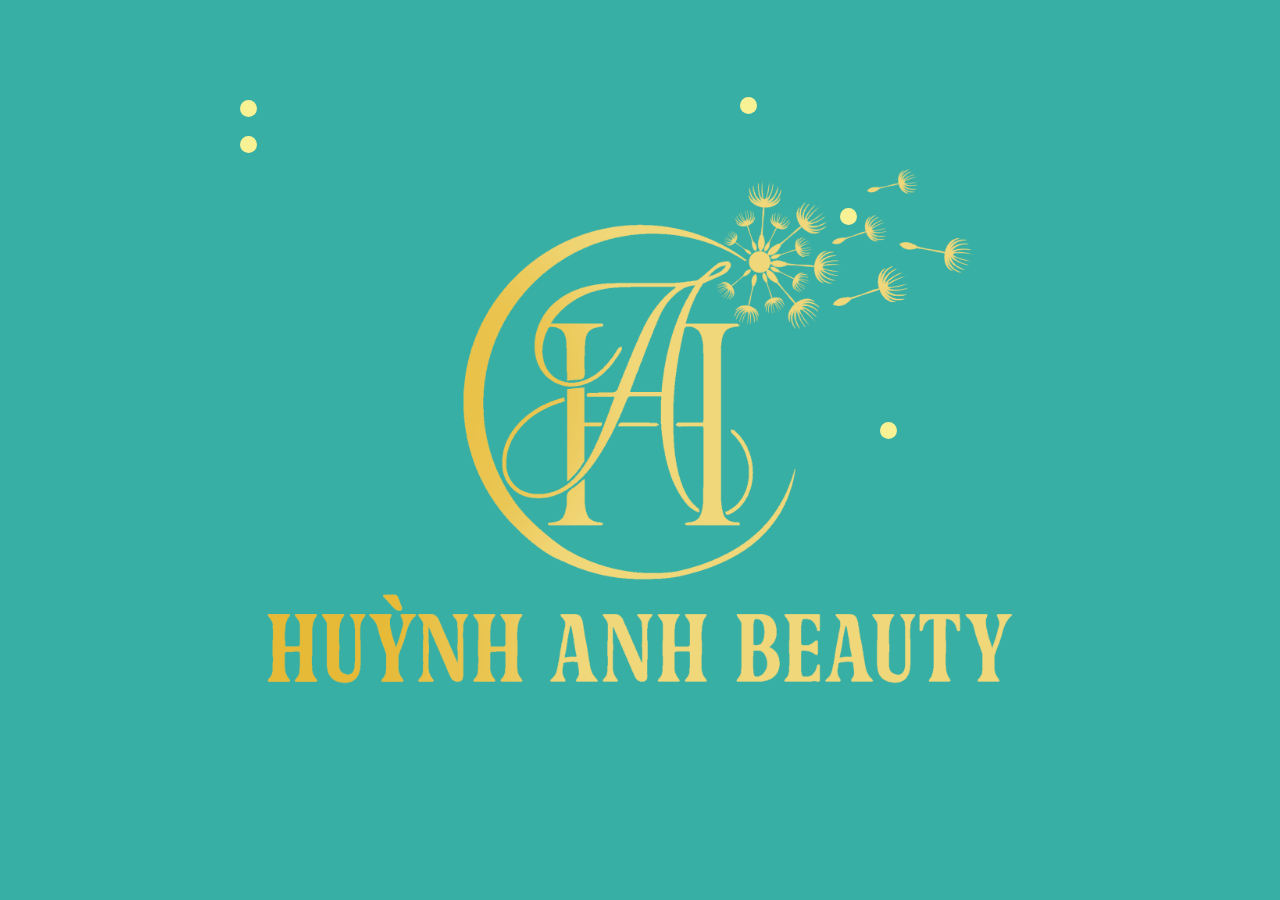
<file: index.html>
<!DOCTYPE html>
<html lang="en">
<head>
    <meta charset="UTF-8">
    <meta name="viewport" content="width=device-width, initial-scale=1.0">
    <title>Welcome to Huỳnh Anh Beauty</title>
    <link rel="icon" href="pictures/HA.ico" type="image/x-icon">
    <link rel="stylesheet" href="st-dand.css">
</head>


<body>
    <header>
        <div class="f-con">
            <div class="dandelion">
                <div class="seed"></div>
                <div class="seed"></div>
                <div class="seed"></div>
                <div class="seed"></div>
                <div class="seed"></div>
                <div class="seed"></div>
                <div class="seed"></div>
                <div class="seed"></div>
                <div class="seed"></div>
                <!-- Add more seeds as needed -->
            </div>

            <div class="tracker-og-hidden"></div>      <!---front page logo-->
            <section class="showcase overflow-hidden">
                <a href="./home.html" class="og-logo">
                    <img id="myImage" src="pictures/gold-logo.PNG" alt="Image" class="delayed-appear">
                </a>
            </section> 

                <script src="script.js"></script>
        </div>
    </header>
</body>

</html>
</file>
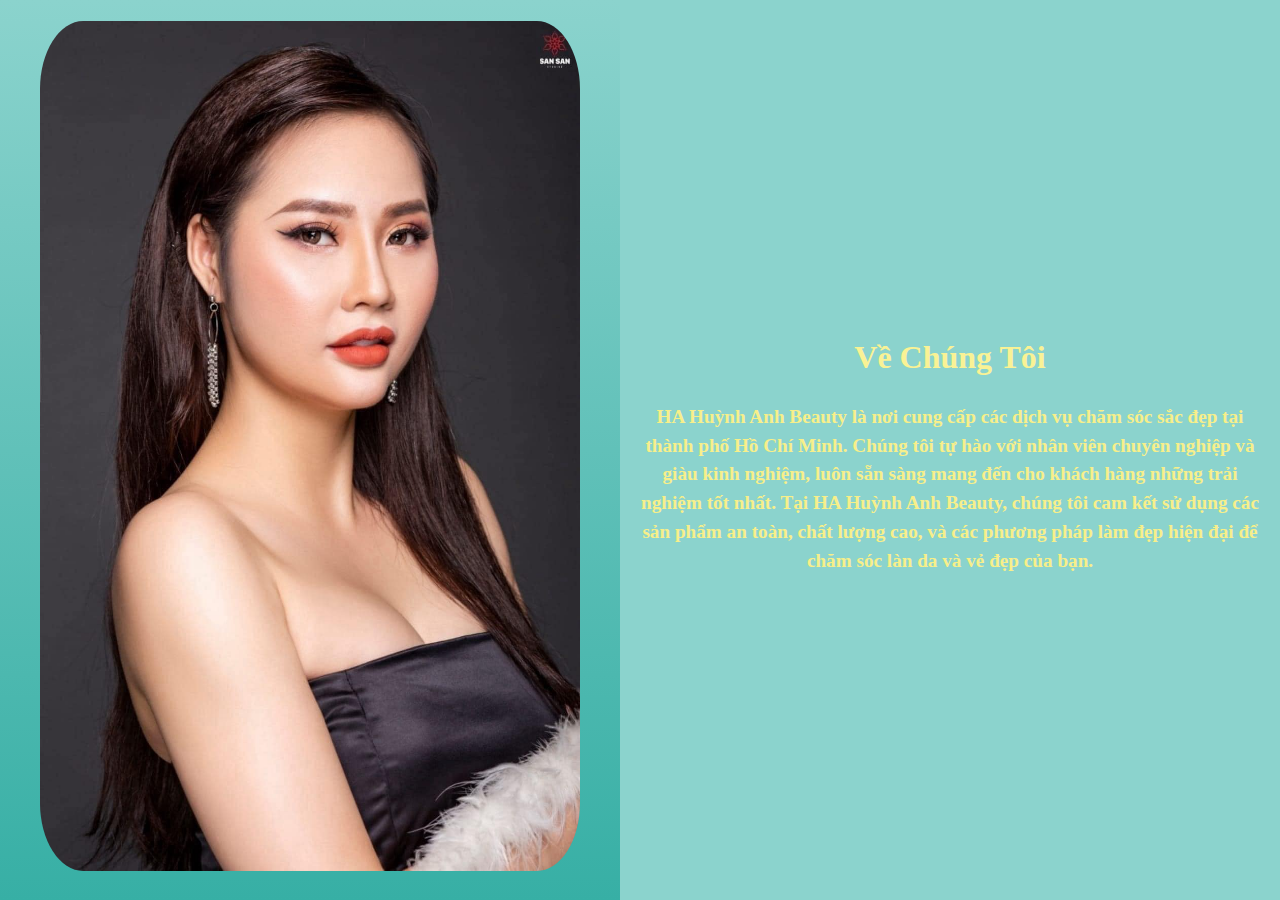
<file: about-me.html>
<!DOCTYPE html>
<html lang="en">
<head>
    <meta charset="UTF-8">
    <meta name="viewport" content="width=device-width, initial-scale=1.0">
    <title>Về Chúng Tôi</title>
    <style>
        body {
        background-color: #8BD3CD;
        margin: 0;
        padding: 0;
        color: #333;
        line-height: 1.6;
        font-family: 'URW Chancery L', cursive;
        overflow-x: hidden; 
        }
        .cont {
            display: flex;
            flex-direction: row;
            height: 100vh; /* Full height */
            
        }

        /* Left Side: Image Section */
        .image-section {
            flex: 1; /* Take up half of the container */
            display: flex;
            justify-content: center;
            align-items: center;
            background-color: #37AFA5; /* Light background for contrast */
            background: linear-gradient(to top, #37AFA5, #8BD3CD); 
        }

        .image-section img {             /*Pfp adjustments*/
            width: 540px;
            height: 850px;
            border-radius: 8%;
        }
        .text-section {
            flex: 1;                     /* Take up the other half of the container */
            padding: 20px;
            display: flex;
            flex-direction: column;
            justify-content: center;
            background-color: #8BD3CD; /* teal background */
        }

        .text-section h2 {
            margin-bottom: 20px;
            font-size: 2em;
            color: #F9F295;
            font-weight: bold;
        }

        .text-section p{
            font-size: 1.2em;
            line-height: 1.5;
            color: #F7EF8A;
            font-family: Georgia, serif;
            font-weight: bold;

        }
        @media (max-width: 768px) {
            .container {
                flex-direction: column;
                    background: linear-gradient(to top, #37AFA5, #8BD3CD); 
            }

            .image-section, .text-section {
                flex: none;
                width: 100%;
            }
        }   
    </style>
</head>
<body>
    <div class="cont">
        <!--left side = image-->
        <div class="image-section">
            <a href="home.html">        <!---Click on picture to go back to home screen-->
                <img class="profile" src="./pictures/profile.JPG" alt="HA profile">
            </a>
        </div>  
        <!--right side = about me info-->
        <div class="text-section">
            <center>
                <h2 class="h_about" style="font-family: Snell Roundhand, cursive; font-weight: bold;">Về Chúng Tôi</h2>
                <p>
                    HA Huỳnh Anh Beauty là nơi cung cấp các dịch vụ chăm sóc sắc đẹp tại thành phố Hồ Chí Minh. 
                    Chúng tôi tự hào với nhân viên chuyên nghiệp và giàu kinh nghiệm, luôn sẵn sàng mang đến cho khách hàng những trải nghiệm tốt nhất. 
                    Tại HA Huỳnh Anh Beauty, chúng tôi cam kết sử dụng các sản phẩm an toàn, chất lượng cao, và các phương pháp làm đẹp hiện đại để chăm sóc làn da và vẻ đẹp của bạn.
                </p>
            </center>
        </div> 
    </div>   
</body>
</html>


<!---<!DOCTYPE html>
<html lang="vi">
<head>
    <meta charset="UTF-8">
    <meta name="viewport" content="width=device-width, initial-scale=1.0">
    <link rel="stylesheet" href="style.css">
    <title>Tin Tức</title>
</head>
<body>

<select name="" id="nw-trans">  Translation dropdown
    <option value="vi">VI</option>
    <option value="en">Eng</option>
</select>   

<center>
<h1 class="n-styles" style="font-size: 40px; color: #F7EF8A; font-family: Snell Roundhand, cursive;">Tin Tức</h1>
    <p class="n-par" style="font-size: 20px; color: #F7EF8A; font-family: URW Chancery L, cursive;">
        "Put News Here"
    </p>
    <br>
    <a class="n-home" href="index.html">Home</a>
    <a class="n-prev" href="customer.html">Previous</a>
    <a class="n-next" href="video.html">Next</a>
</center>

<script src="main.js"></script>

</body>
</html>
-->
</file>
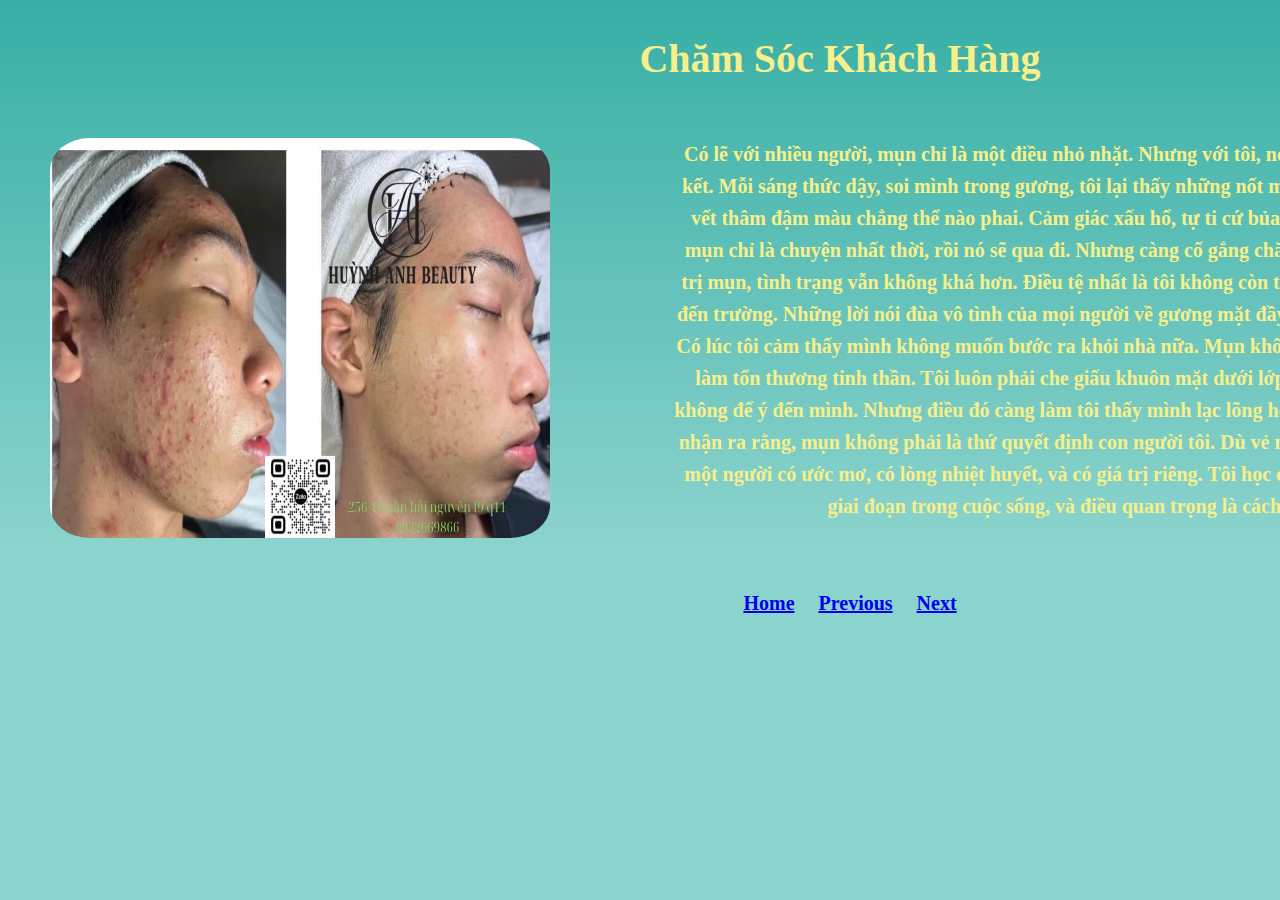
<file: customer.html>
<!DOCTYPE html>
<html lang="vi">
<head>
  <meta charset="UTF-8">
  <meta name="viewport" content="width=device-width, initial-scale=1.0">
  <link rel="icon" href="pictures/HA.ico" type="image/x-icon">
  <link rel="stylesheet" href="style.css">
  <title>Chăm Sóc Khách Hàng</title>

</head>
  <style>
    #c-body {                 /* Take this out when we have content*/
      background: #8BD3CD; 

  }
  </style>

<body id="c-body">
  <header>
    <center>
      <div class="c-page">
        <h1 class="c-style">Chăm Sóc Khách Hàng</h1>
        
        <img class="cust" src="./pictures/customer.JPG" alt="">

        <p class="c-par">
          Có lẽ với nhiều người, mụn chỉ là một điều nhỏ nhặt. 
          Nhưng với tôi, nó như là một cơn ác mộng không hồi kết. 
          Mỗi sáng thức dậy, soi mình trong gương, tôi lại thấy những nốt mụn đỏ sưng tấy xuất hiện, rồi những vết thâm đậm màu chẳng thể nào phai. 
          Cảm giác xấu hổ, tự ti cứ bủa vây lấy tôi mỗi ngày.    

          Tôi từng nghĩ mụn chỉ là chuyện nhất thời, rồi nó sẽ qua đi. 
          Nhưng càng cố gắng chăm sóc da, càng dùng nhiều loại kem trị mụn, tình trạng vẫn không khá hơn. 
          Điều tệ nhất là tôi không còn tự tin để gặp gỡ bạn bè, hay thậm chí đến trường. 
          Những lời nói đùa vô tình của mọi người về gương mặt đầy mụn của tôi khiến lòng tôi đau đớn. 
          Có lúc tôi cảm thấy mình không muốn bước ra khỏi nhà nữa.

          Mụn không chỉ làm tổn thương da tôi, mà còn làm tổn thương tinh thần. 
          Tôi luôn phải che giấu khuôn mặt dưới lớp khẩu trang, hy vọng mọi người sẽ không để ý đến mình. 
          Nhưng điều đó càng làm tôi thấy mình lạc lõng hơn giữa đám đông.

          Tuy nhiên, tôi dần nhận ra rằng, mụn không phải là thứ quyết định con người tôi. 
          Dù vẻ ngoài có thế nào, tôi vẫn là chính tôi - một người có ước mơ, có lòng nhiệt huyết, và có giá trị riêng. 
          Tôi học cách chấp nhận rằng mụn chỉ là một giai đoạn trong cuộc sống, và điều quan trọng là cách tôi đối diện với nó.
        </p>
      </div>  

      <br>
    </center>

      <div class="cust-foot">
        <a class="c-home" href="home.html">Home</a>
        <a class="c-prev" href="review.html">Previous</a>
        <a class="c-next" href="video.html">Next</a>
      </div>
  </header>

</body>
</html>


<!---
<select name="" id="cust-trans"> Translation dropdown
  <option value="vi">VI</option>
  <option value="en">Eng</option>
</select> 

<p style="text-align: center; font-size: 20px; font-family: Playfair Display; text-decoration: underline;">Tel:</p>
<p style="text-align: center; font-size: 20px; font-family: Playfair Display;"> +123456789 </p>
<p style="text-align: center; font-size: 20px; font-family: Playfair Display; text-decoration: underline;">Email:</p>
<p style="text-align: center; font-size: 20px; font-family: Playfair Display; text-decoration: underline;">Address: </p> 
<p style="text-align: center; font-size: 20px; font-family: Playfair Display;"> 
  256/18 Hàn Hải Nguyên, P.9, Q.11,<br />
  Hồ Chí Minh, 70000<br />
  Vietnam <br />
</p>
-->
</file>
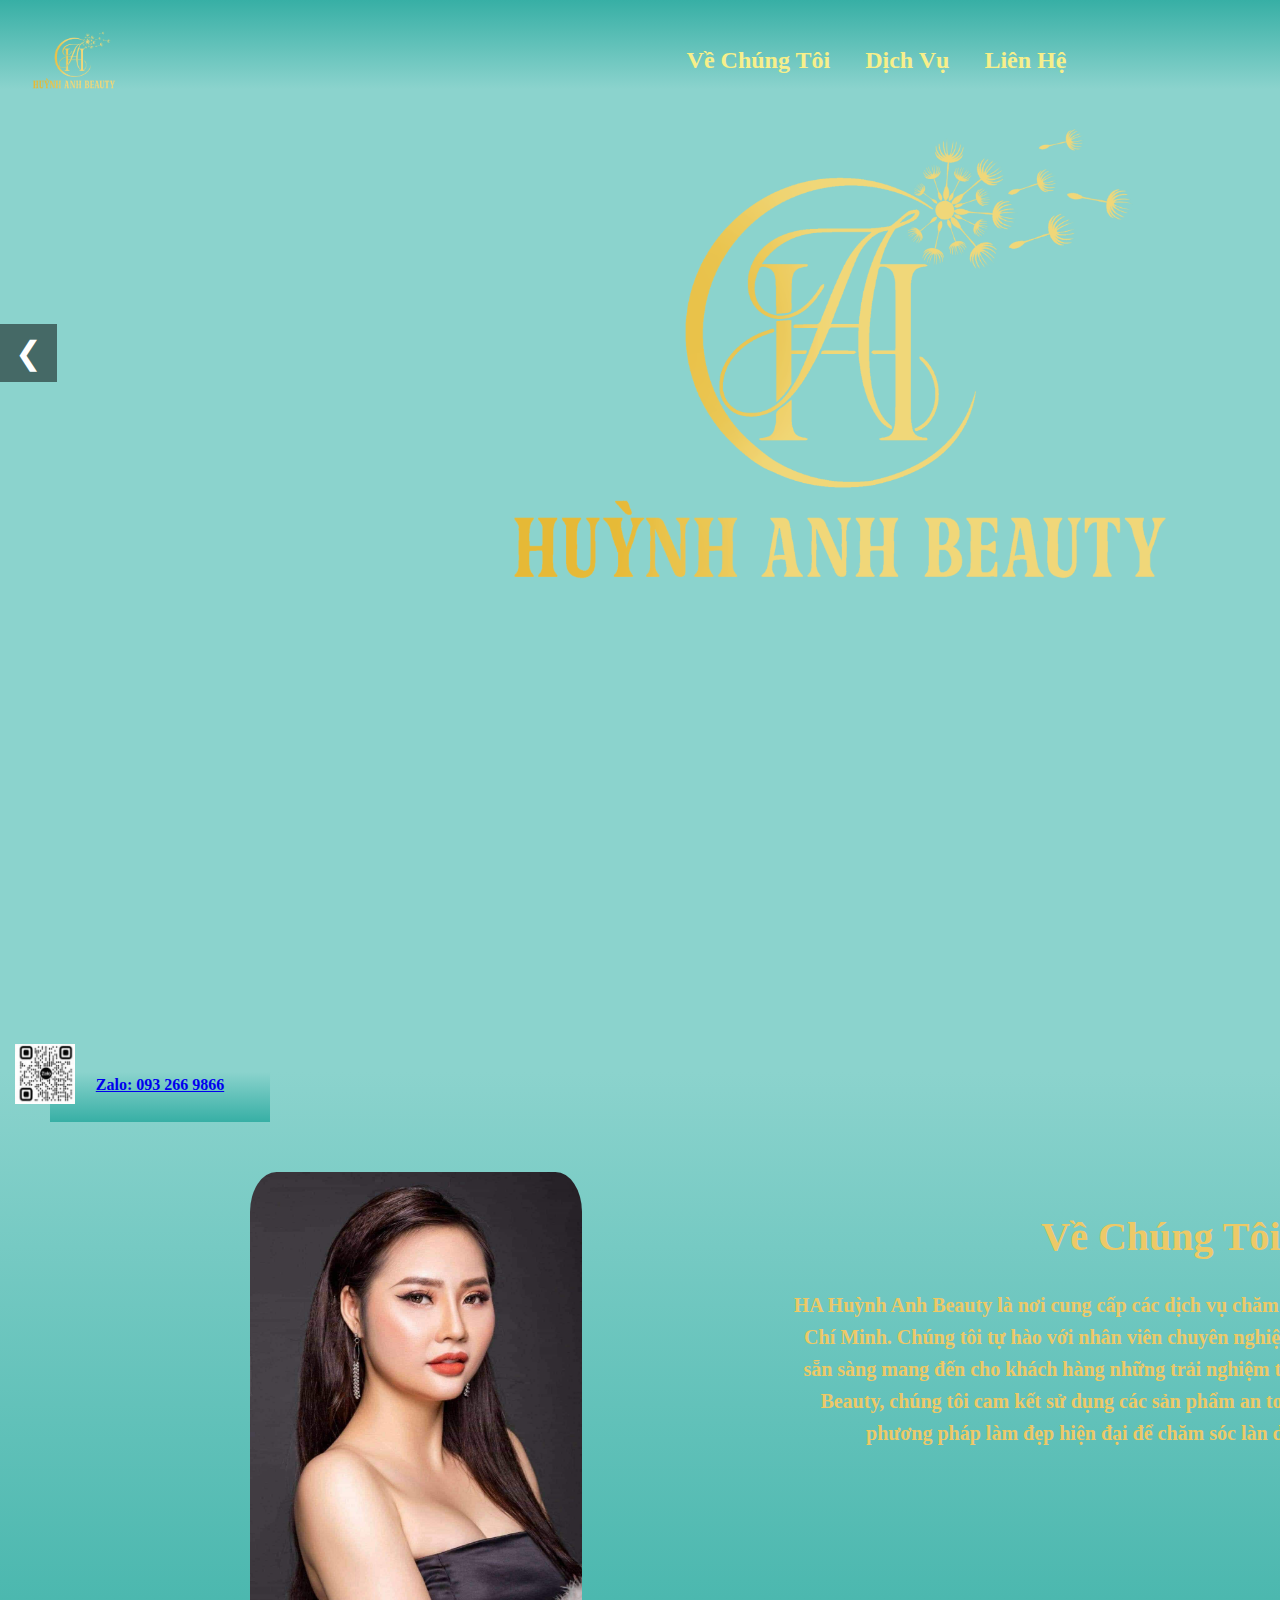
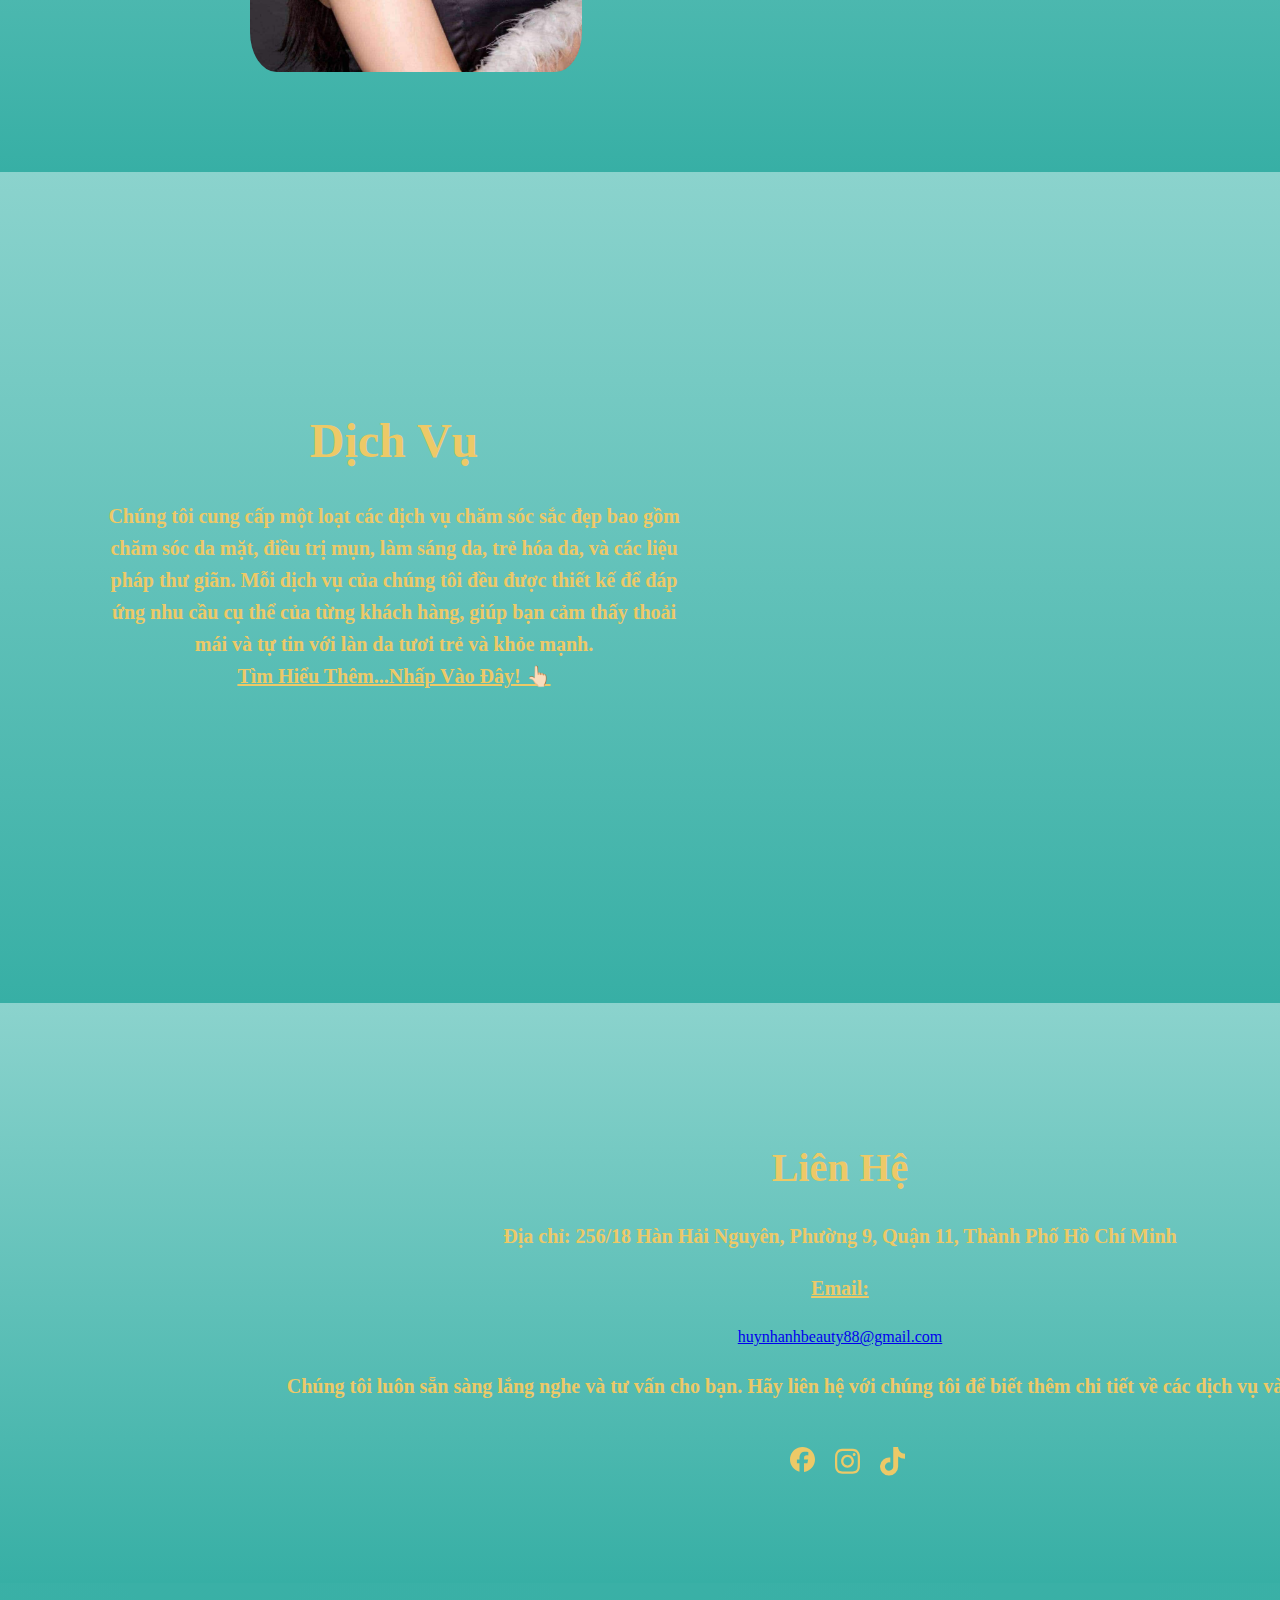
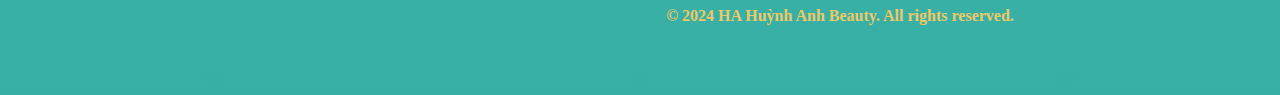
<file: home.html>
<!DOCTYPE html>
<html lang="vi">
<head>
    <meta charset="UTF-8">
    <meta name="viewport" content="width=device-width, initial-scale=1.0">
    <title>HA Huỳnh Anh Beauty</title>
    <link rel="icon" href="pictures/HA.ico" type="image/x-icon">
    <link rel="stylesheet" href="style.css">


</head>
<body>
    <header class="wrapper-main">
        <!--Use shift tab to move back-->
        <nav id="tabs">         <!---Different tabs that will generate other pages-->
            <div class="tracker sm-hidden"></div>      <!---small logo-->
            <section class="showcase overflow-hidden">
                <a href="./home.html" class="s-logo">
                    <img src="pictures/gold-logo.PNG" alt="" class="small-logo">
                </a>
            </section> 

            <!--3 lines for dropdown box-->
            <div class="dropdown" style="float:right;">
                <button class="dropbtn">
                    <div class="menu-container" onclick="myFunction(this)">
                        <div class="bar1"></div>
                        <div class="bar2"></div>
                        <div class="bar3"></div>
                    </div>
                </button>
                
                <!--Actual dropdown box-->
                <div class="dropdown-content">
                    <a id="review" href="review.html">Review</a>
                    <a id="customer" href="customer.html">Chăm Sóc Khách Hàng</a>
                    <!--<a id="news" href="news.html">Tin Tức</a>-->
                    <a id="video" href="video.html">Videos</a>
                </div>
            </div>
            
            <!--About-me, Service, Contact Top bar-->
            <div class="top">
                <a href="#about" class="btn">Về Chúng Tôi</a>
                <a href="#service" class="btn">Dịch Vụ</a>
                <a href="#contact" class="btn">Liên Hệ</a>
            </div>
        </nav>

        <br class="break1">

        <!--Image to click-->
        <center>
            <!--Promotions Panel Slider-->
            <div class="slider" id="promo-slider">
                <div class="slides">
                    <img id="trigger-image" class="thumbnail" src="pictures/gold-logo.PNG" alt="HA Huỳnh Anh Beauty">
                    <img class="slide" src="pictures/grand-opening2.PNG" alt="promo">
                    <img class="slide" src="pictures/promo3.PNG" alt="promo3">
                    <img class="slide" src="pictures/promo1.JPG" alt="promo1">
                    <img class="slide" src="pictures/promo2.JPG" alt="promo2">
                </div>
                <button class="previous" onclick="prevSlide()">&#10094</button>
                <button class="next" onclick="nextSlide()">&#10095</button>
            </div>
        </center>
    </header>

    <!--Will prbably remove this but for now... it's a grand opoening-->

    <div class="greetings">
        <br>
        <marquee></marquee>     <!-- Technically, don't have to put words here to make a break hehe-->
        <br>
        <br>
    </div>

    <div class="container">  
        
        <!---About me-->
        <section id="about" class="about-section">
            <!--<h2 class="h_about">Về Chúng Tôi</h2>-->

            <div class="a" id="about-me">
                <img class="profile" src="./pictures/pfp.JPG" alt="pfp">
                <h2 class="h_about">Về Chúng Tôi</h2>
                <p class="about-para">
                    HA Huỳnh Anh Beauty là nơi cung cấp các dịch vụ chăm sóc sắc đẹp tại thành phố Hồ Chí Minh. 
                    Chúng tôi tự hào với nhân viên chuyên nghiệp và giàu kinh nghiệm, luôn sẵn sàng mang đến cho khách hàng những trải nghiệm tốt nhất. 
                    Tại HA Huỳnh Anh Beauty, chúng tôi cam kết sử dụng các sản phẩm an toàn, chất lượng cao, và các phương pháp làm đẹp hiện đại để chăm sóc làn da và vẻ đẹp của bạn.
                </p>
            </div>
        </section>

        <!---Service-->
        <section id="services" class="services-section">
            <nav class="serv-nav">
                <a href="./service.html">
                    <div class="b" id="service">
                        <img class="s-pic" src="./pictures/service.JPG" alt="serv">
                            <h2 class="h_service">Dịch Vụ</h2>
                            
                            <p class="serv-par">
                                Chúng tôi cung cấp một loạt các dịch vụ chăm sóc sắc đẹp bao gồm chăm sóc da mặt, điều trị mụn, làm sáng da, trẻ hóa da, và các liệu pháp thư giãn. 
                                Mỗi dịch vụ của chúng tôi đều được thiết kế để đáp ứng nhu cầu cụ thể của từng khách hàng, giúp bạn cảm thấy thoải mái và tự tin với làn da tươi trẻ và khỏe mạnh.
                            </p>
                            <img class="s-pic2" src="./pictures/service2.JPG" alt="serv2">

                            <br>
                            <p class="serv-par" style="text-decoration: underline;">
                                Tìm Hiểu Thêm...Nhấp Vào Đây! 👆🏻
                            </p>
                    </div>
                </a>
            </nav>
        </section>

        <!---Contact = Leave alone for now-->
        <center>
        <section id="contact" class="contact-section">
            <div class="c" id="contact">
            <h2 class="h_con">Liên Hệ</h2>
            <p class="con_par">
                Địa chỉ: 256/18 Hàn Hải Nguyên, Phường 9, Quận 11, Thành Phố Hồ Chí Minh
            </p>
            <p class="con_par3" style="text-decoration: underline;">
                Email:
            </p> 
                <a href="mailto:huynhanhbeauty88@gmail.com">huynhanhbeauty88@gmail.com</a>
            <p class="con_par4">
                Chúng tôi luôn sẵn sàng lắng nghe và tư vấn cho bạn. 
                Hãy liên hệ với chúng tôi để biết thêm chi tiết về các dịch vụ và đặt lịch hẹn.
            </p>
            
            <br>
            <div class="social-icons">
                    <a href="https://www.facebook.com/profile.php?id=100006769502150">
                        <svg xmlns="http://www.w3.org/2000/svg" viewBox="0 0 512 512"><!--!Font Awesome Free 6.6.0 by @fontawesome - https://fontawesome.com License - https://fontawesome.com/license/free Copyright 2024 Fonticons, Inc.--><path fill="#edc967" d="M512 256C512 114.6 397.4 0 256 0S0 114.6 0 256C0 376 82.7 476.8 194.2 504.5V334.2H141.4V256h52.8V222.3c0-87.1 39.4-127.5 125-127.5c16.2 0 44.2 3.2 55.7 6.4V172c-6-.6-16.5-1-29.6-1c-42 0-58.2 15.9-58.2 57.2V256h83.6l-14.4 78.2H287V510.1C413.8 494.8 512 386.9 512 256h0z"/>
                        </svg>
                    </a>
                    <a href="https://www.instagram.com/huynhanh19892013?igsh=MW00bnQxMDNreTR5aQ==">
                        <svg xmlns="http://www.w3.org/2000/svg" viewBox="0 0 448 512"><!--!Font Awesome Free 6.6.0 by @fontawesome - https://fontawesome.com License - https://fontawesome.com/license/free Copyright 2024 Fonticons, Inc.--><path fill="#edc967" d="M224.1 141c-63.6 0-114.9 51.3-114.9 114.9s51.3 114.9 114.9 114.9S339 319.5 339 255.9 287.7 141 224.1 141zm0 189.6c-41.1 0-74.7-33.5-74.7-74.7s33.5-74.7 74.7-74.7 74.7 33.5 74.7 74.7-33.6 74.7-74.7 74.7zm146.4-194.3c0 14.9-12 26.8-26.8 26.8-14.9 0-26.8-12-26.8-26.8s12-26.8 26.8-26.8 26.8 12 26.8 26.8zm76.1 27.2c-1.7-35.9-9.9-67.7-36.2-93.9-26.2-26.2-58-34.4-93.9-36.2-37-2.1-147.9-2.1-184.9 0-35.8 1.7-67.6 9.9-93.9 36.1s-34.4 58-36.2 93.9c-2.1 37-2.1 147.9 0 184.9 1.7 35.9 9.9 67.7 36.2 93.9s58 34.4 93.9 36.2c37 2.1 147.9 2.1 184.9 0 35.9-1.7 67.7-9.9 93.9-36.2 26.2-26.2 34.4-58 36.2-93.9 2.1-37 2.1-147.8 0-184.8zM398.8 388c-7.8 19.6-22.9 34.7-42.6 42.6-29.5 11.7-99.5 9-132.1 9s-102.7 2.6-132.1-9c-19.6-7.8-34.7-22.9-42.6-42.6-11.7-29.5-9-99.5-9-132.1s-2.6-102.7 9-132.1c7.8-19.6 22.9-34.7 42.6-42.6 29.5-11.7 99.5-9 132.1-9s102.7-2.6 132.1 9c19.6 7.8 34.7 22.9 42.6 42.6 11.7 29.5 9 99.5 9 132.1s2.7 102.7-9 132.1z"/>
                        </svg>
                    </a>
                    <a href="https://www.tiktok.com/@consenn2?lang=en">
                        <svg xmlns="http://www.w3.org/2000/svg" viewBox="0 0 448 512"><!--!Font Awesome Free 6.6.0 by @fontawesome - https://fontawesome.com License - https://fontawesome.com/license/free Copyright 2024 Fonticons, Inc.--><path fill="#edc967" d="M448 209.9a210.1 210.1 0 0 1 -122.8-39.3V349.4A162.6 162.6 0 1 1 185 188.3V278.2a74.6 74.6 0 1 0 52.2 71.2V0l88 0a121.2 121.2 0 0 0 1.9 22.2h0A122.2 122.2 0 0 0 381 102.4a121.4 121.4 0 0 0 67 20.1z"/>
                        </svg>
                    </a>
            </div>
            
            </center>  
        </section>

        <div class="f-nav" id="foot">
            <p class="footer">
                © 2024 HA Huỳnh Anh Beauty. All rights reserved.
            </p>
        </div>

        <div id="phone">
            <p class="con_par2">
                <a href="tel:093-266-9866">Zalo: 093 266 9866</a>
            </p>

            <div id="qr-code">
                <img class="zalo" src="./pictures/zalo.jpg" alt="">
            </div>
            
            <button onclick="topFunction()" id="myBtn" title="Go to top">&#xfe3f</button>
        </div>
    </div>

    <script src="promo.js"></script>

</body>
</html>


<!-- 



<a href="#">  youtube svg
    <svg xmlns="http://www.w3.org/2000/svg" viewBox="0 0 576 512"> !Font Awesome Free 6.6.0 by @fontawesome - https://fontawesome.com License - https://fontawesome.com/license/free Copyright 2024 Fonticons, Inc. <path fill="#ffffff" d="M549.7 124.1c-6.3-23.7-24.8-42.3-48.3-48.6C458.8 64 288 64 288 64S117.2 64 74.6 75.5c-23.5 6.3-42 24.9-48.3 48.6-11.4 42.9-11.4 132.3-11.4 132.3s0 89.4 11.4 132.3c6.3 23.7 24.8 41.5 48.3 47.8C117.2 448 288 448 288 448s170.8 0 213.4-11.5c23.5-6.3 42-24.2 48.3-47.8 11.4-42.9 11.4-132.3 11.4-132.3s0-89.4-11.4-132.3zm-317.5 213.5V175.2l142.7 81.2-142.7 81.2z"/>
    </svg>
</a>

<select name="" id=""> Translation dropdown
    <option value="vi">VI</option>
    <option value="en">Eng</option>
</select>

<script src="main.js"></script>


<!DOCTYPE html>
<html lang="en">
<head>
    <meta charset="UTF-8">
    <meta http-equiv="X-UA-Compatible" content="IE=edge">
    <meta name="viewport" content="width=device-width, initial-scale=1.0">
    <title>HUỲNH ANH BEAUTY</title>
    <link rel="stylesheet" href="style.css">

</head>

<body>
    <br>

    <select name="" id="">
        <option value="en">English</option>
        <option value="vn">Vietnamese</option>
    </select>
    <h1 id="h1">HUỲNH ANH BEAUTY</h1>

    <div class="content">
        <h3 id="h3">WELCOME TO HUỲNH ANH BEAUTY</h3>

    <script src="main.js"></script>

<hr>

<br>
    <footer>
        <a id="about" href="about.html">About Me</a>
        <a id="contact" href="contact.html">Contact Me</a>
    </footer>
</div>
</body>
</html>
--->
</file>
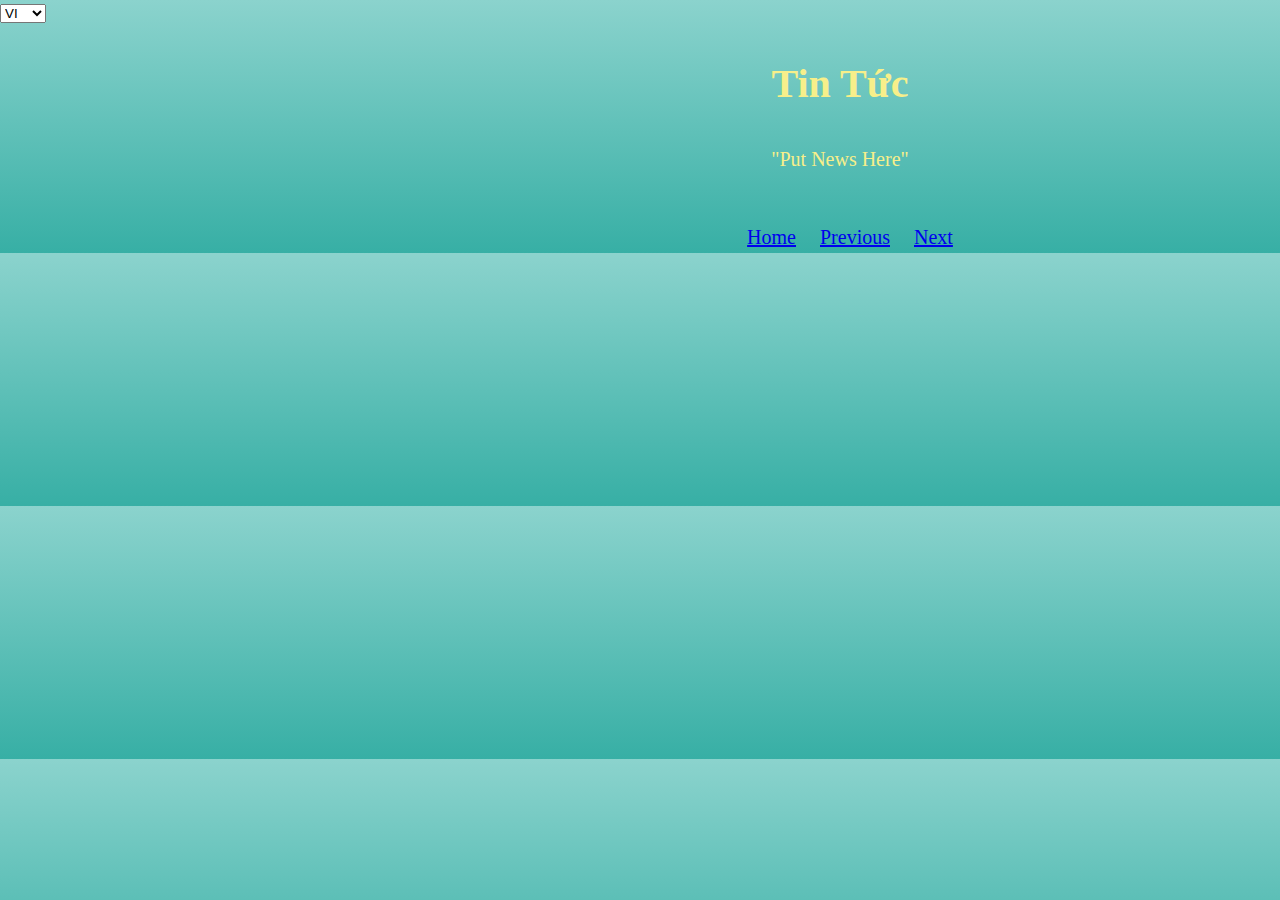
<file: news.html>
<!DOCTYPE html>
<html lang="vi">
<head>
    <meta charset="UTF-8">
    <meta name="viewport" content="width=device-width, initial-scale=1.0">
    <link rel="stylesheet" href="style.css">
    <title>Tin Tức</title>
</head>
<body>

<select name="" id="nw-trans"> <!---Translation dropdown-->
    <option value="vi">VI</option>
    <option value="en">Eng</option>
</select>   

<center>
<h1 class="n-styles" style="font-size: 40px; color: #F7EF8A; font-family: Snell Roundhand, cursive;">Tin Tức</h1>
    <p class="n-par" style="font-size: 20px; color: #F7EF8A; font-family: URW Chancery L, cursive;">
        "Put News Here"
    </p>
    <br>
    <a class="n-home" href="index.html">Home</a>
    <a class="n-prev" href="customer.html">Previous</a>
    <a class="n-next" href="video.html">Next</a>
</center>

<script src="main.js"></script>

</body>
</html>
</file>
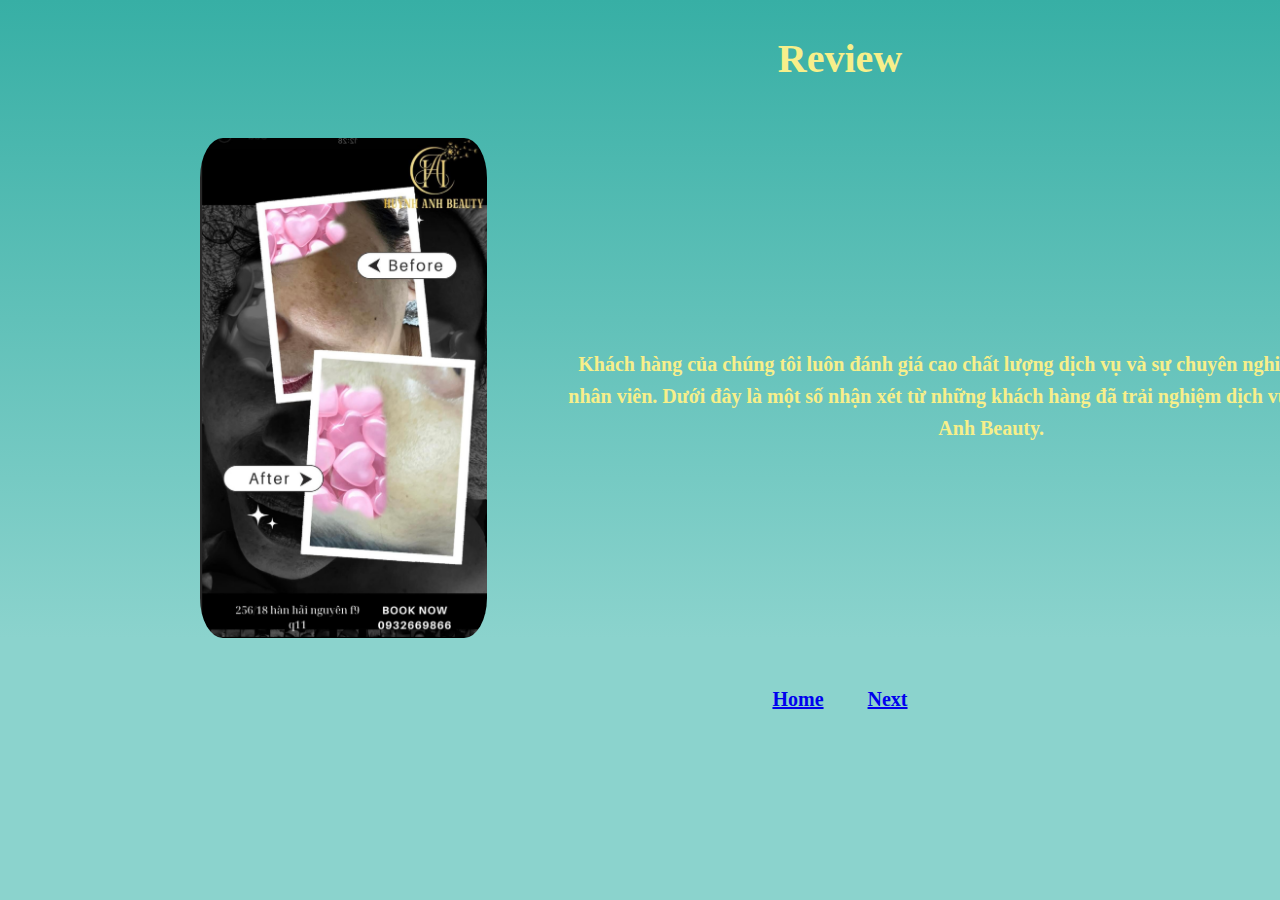
<file: review.html>
<!DOCTYPE html>
<html lang="vi">
<head>
  <meta charset="UTF-8">
  <meta name="viewport" content="width=device-width, initial-scale=1.0">
  <link rel="icon" href="pictures/HA.ico" type="image/x-icon">
  <link rel="stylesheet" href="style.css">
  <title>Review</title>

</head>
  <style>
    #rv-body {                 /* Take this out when we have content*/
      background: #8BD3CD; 

  }
  </style>

<body id="rv-body">
  <header>
    <center>
      <div class="rv-page">
        <h1 id="rv_style" class="rv-style">Review</h1>

        <img class="rev" src="./pictures/review.jpg" alt="">

          <p id="rv_par" class="rv-par">
            Khách hàng của chúng tôi luôn đánh giá cao chất lượng dịch vụ và sự chuyên nghiệp của đội ngũ nhân viên. 
            Dưới đây là một số nhận xét từ những khách hàng đã trải nghiệm dịch vụ tại HA Huỳnh Anh Beauty.  
          </p>
          <br>

      </div>

    <br>
    </center>

    <div class="r-foot">
      <a class="rv-home" href="home.html">Home</a>
      <a class="rv-next" href="customer.html">Next</a>
    </div>
  </header>
</body>
</html>

<!---

<select name="" id="rv-trans"> Translation dropdown
  <option value="vi">VI</option>
  <option value="en">Eng</option>
</select> 

<button onclick="history.back()">Back</button>
-->
</file>
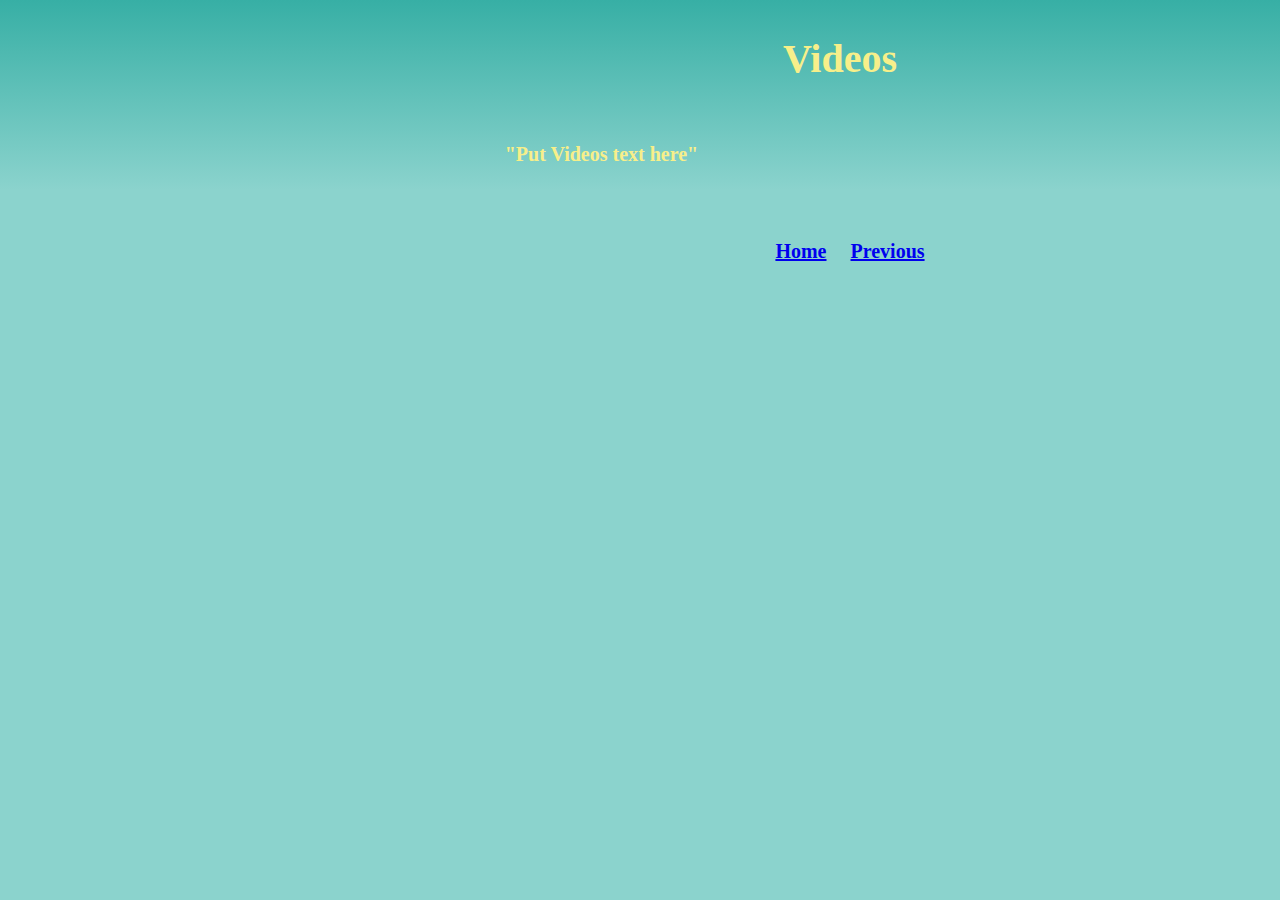
<file: video.html>
<!DOCTYPE html>
<html lang="vi">
<head>
    <meta charset="UTF-8">
    <meta name="viewport" content="width=device-width, initial-scale=1.0">
    <link rel="icon" href="pictures/HA.ico" type="image/x-icon">
    <link rel="stylesheet" href="style.css">
    <title>Videos</title>
</head>
<style>
    #vid-body {                 /* Take this out when we have content*/
    background: #8BD3CD; 

}
</style>

<body id="vid-body">
    <header>
      <center>
        <div class="vid-page">
          <h1 id="vid_style" class="vid-style">Videos</h1>
            <p id="vid_par" class="vid-par">
              "Put Videos text here"
            </p>
            <br>
  
        </div>
  
      <br>
      </center>
      
      <div class="vid-foot">
        <a class="vid-home" href="home.html">Home</a>
        <a class="vid-prev" href="customer.html">Previous</a>
      </div>
    </header>
  </body>
</html>


<!--

<body>
  <header>
    <center>
      <div class="vid-page">
        <h1 id="vid_style" class="vid-style">Videos</h1>
          <p id="vid_par" class="vid-par">
            "Put Videos text here"
          </p>
          <br>

      </div>

    <br>
    </center>
    
    <div class="vid-foot">
      <a class="vid-home" href="home.html">Home</a>
      <a class="vid-prev" href="customer.html">Previous</a>
    </div>
  </header>
</body>




<select name="" id="rv-trans"> Translation dropdown
    <option value="vi">VI</option>
    <option value="en">Eng</option>
</select> 
-->
</file>
<file: st-dand.css>
html, 
body {
    width: auto!important; 
    overflow-x: hidden!important
} 

body {
    background:#37AFA5;
    display: flex;
    justify-content: center;
    align-items: center;
    margin: 0;
 /* Stop Website from scrolling side to side */

}
.delayed-appear {
    opacity: 0;
    transition: opacity 1s ease-in-out;
    transition-delay: 5s; /* Delay the transition by 5 seconds */
}

/* Show the image after the delay */
body.loaded .delayed-appear {
    opacity: 1;
    width: 25rem; 
    display: block;

}
.dandelion {
    position: relative;
}
.seed{          /*"container"*/
    position: relative;
    width: 17px;
    height: 17px;
    background: #F9F295;
    border-radius: 50%; 
    animation: blow 5s infinite linear;
    transform-origin: center;
}
.seed:nth-child(1) {
    top: 100px;
    animation-delay: 2s;
}   
.seed:nth-child(2) {
    top: 80px;
    left: 500px;
    animation-delay: 0s;
}
.seed:nth-child(3) {
    top: -400px;
    left: 560px;
    animation-delay: 1s;
}
.seed:nth-child(4) {
    top: -120px;
    left: 580px;
    animation-delay: 2s;
}
.seed:nth-child(5) {    /*dandelion that hit right at the logo */
    top: 140px;
    left: 600px;
    animation-delay: 0s;
}   
.seed:nth-child(6) {
    top: -460px;
    left: 620px;
    animation-delay: 2s;
    }
.seed:nth-child(7) {
    top: 320px;
    left: 640px;
    animation-delay: 1s;
}
.seed:nth-child(8) {
    top: -300px;
    left: 660px;
    animation-delay: 2s;
}
    
    /* Add more nth-child selectors for additional seeds */
    
@keyframes blow {
    0% {
    transform: rotate(360deg) translateY(0);
    opacity: 0;
    }
    100% {
    transform: rotate(0deg) translateY(-300px);
    opacity: 1;
    }
}


/*================ BREAKPOINTS ===============*/
/* For small devices */
@media screen and (max-width: 320px){
    #myImage {
        width: 35rem;
    }

    .seed span{          /*"container"*/
        width: 12px;
        height: 12px;
    }
}

@media screen and (max-width: 340px){
    #myImage {
        width: 35rem;
    }
    
    .seed span{          /*"container"*/
        width: 15px;
        height: 15px;
    }
} 


/* For medium devices */
@media screen and (min-width: 768px){
    #myImage {
        width: 40rem;
    }

    .seed span{          /*"container"*/
        width: 17px;
        height: 17px;
    }
}


/* For large devices */
@media screen and (min-width: 1120px){
    #myImage {
        width: 50rem;
    }

    .seed span{          /*"container"*/
        width: 17px;
        height: 17px;
    }
}





/*


#myImage {
    opacity: 0;
    filter: blur(20px);
    transition: filter 5s, opacity 40s;
}

@keyframes showHide {
    0% {
      width:0%;
     }
    40% {
      width:0%;
      }
    60% {
      width:0%;
      }
    100% {
      width:100%;
      }
}
.original-logo{
    width: 50rem;
    margin: center;
    
}
.fadingEffect {
    position:absolute;
    top:0; bottom:0; right:0;
    width:100%;
    background: #8BD3CD;
    animation: showHide 5s ease-in;
}


    0% {
    transform: translate(0, 0) scale(1);
    opacity: 1;
    }
    100% {
    transform: translate(300px, -300px) scale(0.5);
    opacity: 0;
    }

    
*/
</file>
<file: style.css>
body{
    background: linear-gradient(to top, #37AFA5, #8BD3CD);
    margin: 0;
    padding: 0;
    color: #333;
    line-height: 1.6;                   /*Single or double spaces*/
    font-family: 'URW Chancery L', cursive;
    
    width: 1680px;                      /*media for now*/
    margin-left: auto;
    margin-right: auto;
    padding-left: 0rem;
    padding-right: 0rem;
}

.thumbnail{                /*Logo*/
    width: 700px;
    cursor: pointer;        
    /*display: block;
    margin-left: auto;*/
}
.slider{
    position: relative;
    width: 100%;
    margin: auto;
    overflow: hidden;
}
.slider img{
    width: 700px;
    display: none;
    /*margin-left: auto;*/
}
img.displaySlide{
    display: block;
    animation-name: fade;
    animation-duration: 1.5s;
} 
.slider button{
    position: absolute;
    top: 50%;
    transform: translateY(-50%);
    padding: 10px 15px;
    font-size: 2rem;
    background-color: hsla(0, 0%, 0%, 0.5);
    color: white;
    border: none;
    cursor: pointer;
}
.previous{
    left: 0;
}
.next{
    right: 0;
}
@keyframes fade {
    from {opacity: 1;}
    to {opacity: 4;}    
}

.greetings{                         /*Moving text, will take it out*/
    background-color: #8BD3CD;
    font-size: 100px;
    color: #d6ab35;
}

header {
    background-color: #8BD3CD;
    width: 100%;
    text-align: center;
    /*padding: 20px 0;*/    /*Review, customer, news, video top bar*/
    box-sizing: border-box;
}
header img {
    max-width: 80%;
    height: auto;
}

.menu-container {               /*menu icon*/
    display: inline-block;
    cursor: pointer;
}
.bar1, .bar2, .bar3 {           /*menu icon*/
    width: 35px;
    height: 2px;
    background-color: #F7EF8A;
    margin: 6px 0;
    transition: 0.4s;
}
.change .bar1 {                 /*menu bar1*/
    transform: translate(0, 11px) rotate(-45deg);
} 
.change .bar2 {                 /*menu bar2*/
    opacity: 0;
}
.change .bar3 {                 /*menu bar3*/
    transform: translate(0, -11px) rotate(45deg);
}

.dropbtn {                      /*Drop down button color*/
    background: linear-gradient(to bottom, #37AFA5, #8BD3CD);
    color: #F7EF8A;
    padding: 10px;
    font-size: 10px;
    border: none;
    cursor: pointer;
}

.dropdown {
    position: relative;
    display: inline-block;
}

.dropdown-content {
    display: none;
    position: absolute;
    right: 0;
    background-color: #4cbbb2;
    min-width: 160px;
    box-shadow: 0px 8px 16px 0px rgba(0,0,0,0.2);
    z-index: 1;
}

.dropdown-content a {
    color: #F7EF8A;
    padding: 12px 16px;
    text-decoration: none;
    display: block;
}

.dropdown-content a:hover {
    background-color: #8BD3CD;
    
}

.dropdown:hover .dropdown-content {
    display: block;
    font-family: Georgia, serif;

}

.dropdown:hover .dropbtn {                  /* when hover */
    background-color: #2ea097;
}

#tabs{                              /* nav for about, service, contact boxes, and small logo*/
    background-color: #37AFA5;
    color: #F9F295;
    padding: 10px;
    text-align: center;
    position: sticky;
    top: 0;
    z-index: 1000;
    background: linear-gradient(to bottom, #37AFA5, #8BD3CD);
}

.top{                                          /*About me, Service, Contact Top bar*/
    font-family: Snell Roundhand, cursive; /*can change font later*/
    font-weight: bold;
    font-size: 20px;
}

.small-logo{
    padding: 20px;
    width: 5.5rem;
    float: left;
}

nav a {                             /*about me, service, contact top bar*/
    color: #F7EF8A; 
    margin: 0 15px;
    text-decoration: none;
    font-size: 1.2em;
}

h2 {
    font-family: 'URW Chancery L', cursive;
    font-size: 2.5em;
    margin-bottom: 20px;

}

#about{                             /*picture + h2 + para section*/
    margin: auto;
    display: flex;
}
.profile{                           /*pfp*/
    max-width: 500px;
    float: left;
    height: 500px;
    border-radius: 8%;
    margin-left: 150px;

}
.h_about{                           /*About Styles*/
    font-family: Snell Roundhand, cursive; 
    font-weight: bold;
    text-align: center;
}

#services{                      /*service section*/
    margin: auto;
    display: flex;
}

.s-pic{                     /*Service pic*/
    position: relative;
    z-index: 2;
    max-width: 300px;
    height: 300px;
    border-radius: 8%;
    float: right;
}
.s-pic2{                        /*Service pic2*/
    position: relative;
    max-width: 300px;
    height: 300px;
    border-radius: 8%;
    float: right;
}

.h_service{                         /*Service Styles*/
    font-family: Snell Roundhand, cursive; 
    font-weight: bold;
    text-align: center;
    color: #EDC967;
}

#contact{                           /*contact section*/
    margin: auto;
}

.h_con{                             /*Contact Styles*/
    font-family: Snell Roundhand, cursive; 
    font-weight: bold;
    text-align: center;
}

.about-section, .services-section, .contact-section {
    font-family: Georgia, serif;
    background: linear-gradient(to top, #37AFA5, #8BD3CD);     /*#2C3E50*/
    color: #EDC967;
    padding: 100px;
/* about, service, contact boxes moving up and down*/
}

.about-section p {                  /*About para on the right*/
    text-align: center;
    margin-left: 5px;
    margin-top: 0;
    font-size: 20px;
    font-weight: bold;
}

.h_about, .about-para{          /* About centering h2 and para*/
    height: 100%; 
    box-sizing: border-box; 
    height: auto;
    width: 60%; 
    float: right;
    text-align: center; 
    padding-right: 50px;
    padding-left: 100px;
}

.services-section p{                           /*Service para on the left*/  
    text-align: center;
    font-size: 20px;
    font-weight: bold;
    margin: auto;
    color: #EDC967;
}

.h_service, .serv-par{          /* Services centering h2 and para*/
    box-sizing: border-box; 
    width: 60%; 
    float: left;
    text-align: center; 
    padding-right: 300px;
    margin-top: 100px;
}

.menu-pic{                          /*Menu for all the services here*/
    max-width: 600px;
    float: left;
    height: 500px;
    border-radius: 8%;
    margin-left: 400px;
    margin-top: 200px;
}

.ser-text{                          /*Another page for menu*/
    font-size: 20px; 
    color: #F7EF8A; 
    font-family: Georgia, serif;
    height: 100%; 
    box-sizing: border-box; 
    height: auto;
    width: 60%; 
    float: right;
    text-align: center; 
    padding: 200px;
    font-weight: bold;
}

.contact-section p {                /*Contact para in the center*/
    font-family: Georgia, serif;
    font-size: 1.1em;
    text-align: center;
    font-size: 20px;
    font-weight: bold;
}

.zalo{                          /*Zalo QR Code*/
    height: 60px;
    width: 60px;
}

#phone{                         /*Zalo box that moves*/
    height: 50px;
    width: 220px;
    background: linear-gradient(to top, #37AFA5, #8BD3CD);
    font-family: Georgia, serif;
    color: #EDC967;
    font-weight: bold;
    text-align: center;

    position: sticky;
    top: 20px;
    bottom: 20px;
    left: 50px;
}

#qr-code{                       /*QR Code is the child of #phone*/
    height: 60px;
    width: 60px;

    position: relative;
    bottom: 70px;
    right: 35px;
}

#myBtn {                            /*style for back to the top btn*/
    display: none;
    position: fixed;
    bottom: 20px;
    right: 30px;
    z-index: 99;
    font-size: 15px;
    border: none;
    outline: none;
    background: linear-gradient(to bottom, #37AFA5, #8BD3CD);
    color: white;
    cursor: pointer;
    padding: 10px;                  /*making the button smaller + bigger*/
    border-radius: 4px;
}

#myBtn:hover {                      /*hover back to the top*/           
    background-color: #2ea097;
}

.social-icons{                      /*Social media styles*/
    display: flex;
    width: 100px;
    gap: 20px;
}
svg{
    fill: var(--colorpirmary);
    width: 25px;
}
svg:hover{
    fill: var(--coloraccent);
}

.f-nav, .cust-foot, .r-foot, .vid-foot{
    color: #EDC967;
    font-family: Georgia, serif;
    text-align: center;
    font-weight: bold;
    margin-top: 20px;
    border-color: #8BD3CD;

}

.s-menu, .rv-page, .c-page, .vid-page{                    /*page styles*/
    background: linear-gradient(to bottom, #37AFA5, #8BD3CD);
    overflow: hidden; 

}
.menu-style, .rv-style, .c-style, .vid-style{            /*service, review, customer, video header*/
    font-size: 40px; 
    color: #F7EF8A; 
    font-family: 'Snell Roundhand', cursive;
}

.rev{                                  /*before and after pic*/
    max-width: 400px;
    float: left;
    height: 500px;
    border-radius: 8%;
    margin-left: 200px;
    margin-top: 20px;
}

.rv-par{                                /* Review page */
    font-size: 20px; 
    color: #F7EF8A; 
    font-family: Georgia, serif;
    height: 100%; 
    box-sizing: border-box; 
    height: auto;
    width: 60%; 
    float: left;
    text-align: center; 
    padding: 80px;  
    font-weight: bold;
    margin-top: 150px;              /* For Now*/
}

.cust{                                  /* Customer pic*/
    max-width: 500px;
    float: left;
    height: 400px;
    border-radius: 8%;
    margin-left: 50px;
    margin-top: 20px;
}

.c-par{                             /*customer*/
    font-size: 20px; 
    color: #F7EF8A; 
    font-family: Georgia, serif;
    height: 100%; 
    box-sizing: border-box; 
    height: auto;
    width: 60%; 
    float: right;
    text-align: center; 
    padding-right: 80px;
    font-weight: bold;
}

.vid-par{
    font-size: 20px; 
    color: #F7EF8A; 
    font-family: Georgia, serif;
    height: 100%; 
    box-sizing: border-box; 
    height: auto;
    width: 60%; 
    float: left;
    text-align: center; 
    padding-left: 195px;  
    font-weight: bold;
}

.rv-home, .rv-next {
    margin: 20px;
    font-size: 20px; 
}
.c-home, .c-next, .c-prev{      /*customer page*/
    margin-left: 20px;
    font-size: 20px;
}
.n-home, .n-next, .n-prev{      /*news page*/
    margin-left: 20px;
    font-size: 20px;
}
.vid-home, .vid-next, .vid-prev{      /*video page*/
    margin-left: 20px;
    font-size: 20px;
}

/*Trying to make mobile version*/

@media (max-width: 1680px) {
    body{
        max-width: 1024%;
    }
    
}

@media (max-width: 1024px) {
    body{
        width: 768%;
    }
    
}
@media (max-width: 768px) {
    body{
        width: 425%;
    }

    .profile{
        margin-left: 800px;
        width: 400px;
        height: 550px;
        margin-bottom: 150px;
    }

    .about-section p {                  /*About para on the right*/
        font-size: 30px;
        padding-right: 400px;
        padding-left: 300px;
    }

    .h_about{        
        padding-right: 400px;
        padding-left: 300px;
        font-size: 75px;
    }

    .services-section p{                           /*Service para on the left*/  
        font-size: 30px;
        padding-right: 300px;
        padding-left: 400px;
        padding-bottom: 85px;
        font-weight: bold;
    }

    .s-pic{                     /*Service pic*/
        max-width: 500px;
        height: 500px;
        margin-top: 320px;
        margin-bottom: 200px;
        margin-right: 200px;
    }
    .s-pic2{                        /*Service pic2*/
        max-width: 500px;
        height: 500px;
    }

    .h_service {          /* Services centering h2 and para*/
        padding-right: 300px;
        padding-left: 400px;
        padding-top: 85px;
        font-size: 75px;
    }

    .h_con{                             /*Contact Styles*/
        font-size: 75px;
        font-weight: bold;
    }

    .contact-section p {                /*Contact para in the center*/
        font-size: 30px;
        font-weight: bold;
    }

    .rev{       
        margin-left: 600px;
        margin-top: 20px;
    }

    .rv-par{                                /* Review page */
        padding-left: 200px;
        padding-right: 500px;  
    }
    
    .cust{                                  /* Customer pic*/
        max-width: 750px;
        height: 750px;
        margin-left: 500px;
        margin-top: 120px;
    }
    
    .c-par{                             /*customer*/
        font-size: 30px; 
        width: 60%; 
        padding-right: 800px;
        margin-top: 100px;
        font-weight: bold;
    }
}

@media (max-width: 425px) {
    body{
        width: 393%;
    }
    .profile{
        margin-left: 60px;

    }
    .about-section p {                  /*About para on the right*/
        font-size: 25px;
        padding-right: 100px;
        padding-left: 100px;
    }

    .h_about {        
        padding-right: 20px;
        padding-left: 60px;
        font-size: 75px;
    }

    .services-section p{                           /*Service para on the left*/  
        font-size: 25px;
        padding-left: 40px;
        font-weight: bold;
    }

    .s-pic{                                 /*Service pic*/
        max-width: 300px;
        height: 250px;
        margin-right: 50px;
    }

    .s-pic2{                                /*Service pic2*/
        max-width: 300px;
        height: 250px;
    }

    .h_service {                            /* Services centering h2 and para*/
        padding-right: 250px;
        padding-left: 1px;
        font-size: 75px;
    }

    .h_con{                             /*Contact Styles*/
        font-size: 75px;
        font-weight: bold;
    }

    .contact-section p {                /*Contact para in the center*/
        font-size: 25px;
        font-weight: bold;
    }   
    
    .rev{     
        width: 250px; 
        height: 400px; 
        margin-left: 350px;
        margin-top: 10px;
    }

    .rv-par{                                /* Review page */
        padding-left: 100px;
        padding-right: 100px; 
        margin-top: 50px; 
    }
    
    .cust{                                  /* Customer pic*/
        max-width: 500px;
        height: 500px;
        margin-left: 100px;
        margin-top: 200px;
    }
    
    .c-par{                             /*customer*/
        font-size: 25px; 
        padding-right: 80px;
        margin-top: 100px;
        font-weight: bold;
    }
}

@media (max-width: 393px) {
    body{
        width: 320%;
        
    }
    .profile{
        margin-left: 30px;
        width: 300px;
        height: 400px;
    }

    .about-section p {                  /*About para on the right*/
        font-size: 18px;
        padding-right: 100px;
        padding-left: 100px;
    }

    .h_about {        
        padding-right: 20px;
        padding-left: 40px;
        font-size: 45px;
    }
    
    .services-section p{                           /*Service para on the left*/  
        font-size: 15px;
        padding-left: 20px;
        font-weight: bold;
        margin-left: 100px;
    }

    .s-pic{                                 /*Service pic*/
        width: 155px;
        height: 150px;
        margin-right: 10px;
    }

    .s-pic2{                                /*Service pic2*/
        width: 150px;
        height: 150px;
        margin-top: 45px;
    }

    .h_service {                            /* Services centering h2 and para*/
        padding-right: 250px;
        padding-left: 170px;
        font-size: 45px;
    }

    .h_con{                             /*Contact Styles*/
        font-size: 45px;
        font-weight: bold;
    }

    .contact-section p {                /*Contact para in the center*/
        font-size: 15px;
        font-weight: bold;
    }  

    .rev{       
        margin-left: 100px;
        margin-top: 20px;
    }

    .rv-par{                                /* Review page */
        padding-left: 100px;  
    }

    .cust{                                  /* Customer pic*/
        max-width: 400px;
        height: 400px;
        margin-left: 40px;
        margin-top: 60px;
    }
    
    .c-par{                             /*customer*/
        font-size: 18px; 
        padding-right: 50px;
        margin-top: 20px;
        font-weight: bold;
    }

}


@media (max-width: 375px) {
    body{
        width: 320%;
        
    }
    .profile{
        margin-left: 30px;
        width: 300px;
        height: 400px;
    }

    .about-section p {                  /*About para on the right*/
        font-size: 18px;
        padding-right: 100px;
        padding-left: 100px;
    }

    .h_about {        
        padding-right: 20px;
        padding-left: 40px;
        font-size: 45px;
    }
    
    .services-section p{                           /*Service para on the left*/  
        font-size: 15px;
        padding-left: 20px;
        font-weight: bold;
        margin-left: 100px;
    }

    .s-pic{                                 /*Service pic*/
        width: 100px;
        height: 200px;
        margin-right: 90px;
    }

    .s-pic2{                                /*Service pic2*/
        width: 100px;
        height: 200px;
        margin-top: 45px;
    }

    .h_service {                            /* Services centering h2 and para*/
        padding-right: 250px;
        padding-left: 170px;
        font-size: 45px;
    }

    .h_con{                             /*Contact Styles*/
        font-size: 45px;
        font-weight: bold;
    }

    .contact-section p {                /*Contact para in the center*/
        font-size: 15px;
        font-weight: bold;
    }  

    .rev{       
        margin-left: 100px;
        margin-top: 20px;
    }

    .rv-par{                                /* Review page */
        padding-left: 100px;  
    }

    .cust{                                  /* Customer pic*/
        max-width: 400px;
        height: 400px;
        margin-left: 40px;
        margin-top: 60px;
    }
    
    .c-par{                             /*customer*/
        font-size: 18px; 
        padding-right: 50px;
        margin-top: 20px;
        font-weight: bold;
    }

}

@media (max-width: 320px) {
    body{
        width: 320%;
        
    }
    .profile{
        margin-left: 25px;
        width: 250px;
        height: 400px;
    }

    .about-section p {                  /*About para on the right*/
        font-size: 13px;
        padding-right: 100px;
        padding-left: 100px;
    }

    .h_about {        
        padding-right: 20px;
        padding-left: 40px;
        font-size: 45px;
    }
    
    .services-section p{                           /*Service para on the left*/  
        font-size: 13px;
        padding-left: 10px;
        font-weight: bold;
        margin-left: 50px;
    }

    .s-pic{                                 /*Service pic*/
        width: 100px;
        height: 150px;
        margin-right: 50px;
    }

    .s-pic2{                                /*Service pic2*/
        width: 100px;
        height: 150px;
        margin-top: 45px;
    }

    .h_service {                            /* Services centering h2 and para*/
        padding-right: 230px;
        padding-left: 40px;
        font-size: 45px;
    }

    .h_con{                             /*Contact Styles*/
        font-size: 45px;
        font-weight: bold;
    }

    .contact-section p {                /*Contact para in the center*/
        font-size: 15px;
        font-weight: bold;
    }  
    
    .rev{       
        margin-left: 100px;
        margin-top: 20px;
    }

    .rv-par{                                /* Review page */
        padding-left: 100px;      
    }

    .cust{                                  /* Customer pic*/
        max-width: 300px;
        height: 300px;
        margin-left: 40px;
        margin-top: 60px;
    }
    
    .c-par{                             /*customer*/
        font-size: 15px; 
        padding-right: 50px;
        margin-top: 20px;
        font-weight: bold;
    }
}





/*

@media (max-width: 747px) {
    body{
        width: 747%;
        
    }
    .profile{
        margin-left: 300px;
        width: 300px;
        height: 400px;
    }

    .about-section p {                  /*About para on the right
    font-size: 22px;
    padding-right: 10px;
    padding-left: 10px;
}

.h_about { 
    font-size: 75px;       
    padding-right: 20px;
    padding-left: 40px;
}

.services-section p{                           /*Service para on the left  
    font-size: 22px;
    padding-left: 10px;
    font-weight: bold;
    margin-left: 50px;
}

.s-pic{                                 /*Service pic
    width: 300px;
    height: 300px;
    margin-right: 200px;
}

.s-pic2{                                /*Service pic2
    width: 300px;
    height: 300px;
}

.h_service {                            /* Services centering h2 and para
    padding-right: 230px;
    padding-left: 40px;
    font-size: 75px;       
}

.h_con{                             /*Contact Styles
    font-size: 75px;
    font-weight: bold;
}

.contact-section p {                /*Contact para in the center
    font-size: 22px;
    font-weight: bold;
}  

.rev{       
    margin-left: 500px;
}

.rv-par{                                /* Review page
    padding-left: 100px;     
}

.cust{                                  /* Customer pic
    max-width: 500px;
    height: 500px;
    margin-left: 200px;
    margin-top: 40px;
}

.c-par{                             /*customer
    font-size: 22px; 
    padding-right: 50px;
    margin-top: 85px;
    font-weight: bold;
}
}




nav{       /*about, service, contact boxes, and small logo
background-color: #37AFA5;
color: #F9F295;
padding: 10px;
text-align: center;
position: sticky;
top: 0;
z-index: 1000;
background: linear-gradient(to bottom, #37AFA5, #8BD3CD);
}


#foot-bar{
    background-color: #37AFA5;
    color: #F9F295;
    padding: 10px;
    text-align: center;
    position: sticky;
    top: 0;
    z-index: 1000;
    background: linear-gradient(to top, #8BD3CD, #37AFA5,);
}


.break1{
    display: block;
    content: "";
    margin-top: 150px;
    background-color: #8BD3CD;

}

.break2{ 
    display: block;
    content: "";
    margin-top: 200px;
    background-color: #8BD3CD;

}

display: inline-block;
    vertical-align: top;
/*
.container {         Making boxes for about, services, and contact
    padding: 20px;
    max-width: 1200px;
    margin: 0 auto;
}


.a, .b, .c{             /*border ring around the box
border: 2px solid #EDC967; 
height: 100%; 
box-sizing: border-box; 
padding: 1rem; 
text-align: center; 
}


select{                /*Translation box
float: right;
padding: 2px;
background-color: #37AFA5;
color: #F9F295;
border-color: #F7EF8A; /*Just this color for now
}

.showcase{
    position: relative;
    height: 100vh;
    padding: 2rem;
    text-align: center;
}*/
</file>
